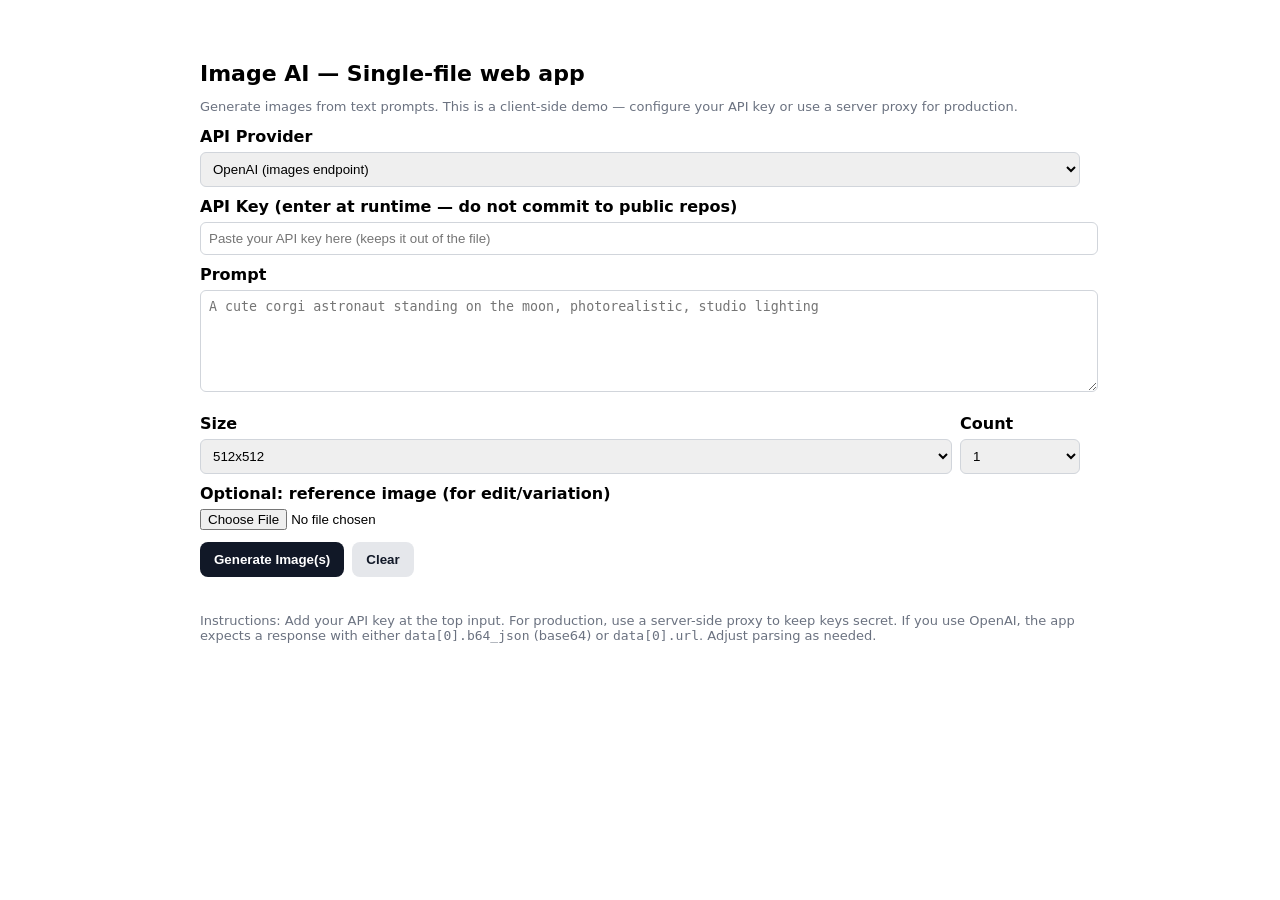
<file: image-ai-singlefile.html>
<!--
Single-file Image AI Web App
File name: image-ai-singlefile.html
Description: A single HTML file that lets you generate images from text prompts using an image-generation API (OpenAI or Replicate-compatible).

Usage:
1. Open the file in a text editor and replace the placeholder API key or choose to enter your key at runtime.
2. Upload to GitHub as a single file. Users can open the file locally or host it on GitHub Pages (enable Pages in repo settings).

Security note: Do NOT commit your API key to a public repo. Instead, use runtime input or a server proxy.

This file includes:
- Prompt input
- Option to upload a reference image (for edit/variation if supported by API)
- Size selection
- Number of images
- Display of generated images with download buttons
- Basic error handling and helpful messages

The fetch code attempts to handle common responses from OpenAI-style APIs (data[0].b64_json or data[0].url). If your provider returns a different format, adjust the parsing in `handleGenerationResponse`.
-->

<!doctype html>
<html lang="en">
<head>
  <meta charset="utf-8" />
  <meta name="viewport" content="width=device-width,initial-scale=1" />
  <title>Image AI — Single File</title>
  <style>
    :root{font-family:Inter,system-ui,-apple-system,Segoe UI,Roboto,'Helvetica Neue',Arial;}
    body{max-width:880px;margin:28px auto;padding:18px;}
    h1{font-size:22px;margin-bottom:6px}
    label{display:block;margin:10px 0 6px;font-weight:600}
    input[type=text], select, textarea{width:100%;padding:8px;border-radius:6px;border:1px solid #d1d5db}
    textarea{min-height:84px}
    button{padding:10px 14px;border-radius:8px;border:0;background:#111827;color:white;font-weight:600;cursor:pointer}
    .row{display:flex;gap:8px}
    .col{flex:1}
    #gallery{display:grid;grid-template-columns:repeat(auto-fill,minmax(180px,1fr));gap:12px;margin-top:16px}
    .card{background:#fff;border:1px solid #e6e6e6;padding:10px;border-radius:8px;text-align:center}
    img.preview{max-width:100%;height:auto;border-radius:6px}
    .note{font-size:13px;color:#374151;margin-top:8px}
    footer{margin-top:20px;color:#6b7280;font-size:13px}
    .small{font-size:13px;color:#6b7280}
    .danger{color:#b91c1c}
  </style>
</head>
<body>
  <h1>Image AI — Single-file web app</h1>
  <p class="small">Generate images from text prompts. This is a client-side demo — configure your API key or use a server proxy for production.</p>

  <label for="apiProvider">API Provider</label>
  <select id="apiProvider">
    <option value="openai">OpenAI (images endpoint)</option>
    <option value="replicate">Replicate-compatible</option>
  </select>

  <label for="apiKey">API Key (enter at runtime — do not commit to public repos)</label>
  <input id="apiKey" type="text" placeholder="Paste your API key here (keeps it out of the file)" />

  <label for="prompt">Prompt</label>
  <textarea id="prompt" placeholder="A cute corgi astronaut standing on the moon, photorealistic, studio lighting"></textarea>

  <div class="row" style="margin-top:8px">
    <div class="col">
      <label for="size">Size</label>
      <select id="size">
        <option value="256x256">256x256</option>
        <option value="512x512" selected>512x512</option>
        <option value="1024x1024">1024x1024</option>
      </select>
    </div>
    <div style="width:120px">
      <label for="n">Count</label>
      <select id="n">
        <option value="1">1</option>
        <option value="2">2</option>
        <option value="3">3</option>
        <option value="4">4</option>
      </select>
    </div>
  </div>

  <label for="imageFile">Optional: reference image (for edit/variation)</label>
  <input id="imageFile" type="file" accept="image/*" />

  <div style="margin-top:12px;display:flex;gap:8px;align-items:center">
    <button id="generateBtn">Generate Image(s)</button>
    <button id="clearBtn" style="background:#e5e7eb;color:#111827">Clear</button>
    <div id="status" class="note" style="margin-left:8px"></div>
  </div>

  <div id="gallery"></div>

  <footer>
    <p class="small">Instructions: Add your API key at the top input. For production, use a server-side proxy to keep keys secret. If you use OpenAI, the app expects a response with either <code>data[0].b64_json</code> (base64) or <code>data[0].url</code>. Adjust parsing as needed.</p>
  </footer>

  <script>
    const apiProviderEl = document.getElementById('apiProvider');
    const apiKeyEl = document.getElementById('apiKey');
    const promptEl = document.getElementById('prompt');
    const sizeEl = document.getElementById('size');
    const nEl = document.getElementById('n');
    const imageFileEl = document.getElementById('imageFile');
    const gallery = document.getElementById('gallery');
    const status = document.getElementById('status');
    const generateBtn = document.getElementById('generateBtn');
    const clearBtn = document.getElementById('clearBtn');

    clearBtn.addEventListener('click', ()=>{
      promptEl.value='';gallery.innerHTML='';status.textContent='';apiKeyEl.value='';
    });

    generateBtn.addEventListener('click', async ()=>{
      const provider = apiProviderEl.value;
      const apiKey = apiKeyEl.value.trim();
      const prompt = promptEl.value.trim();
      const size = sizeEl.value;
      const count = Number(nEl.value);

      if(!prompt){status.textContent='Please enter a prompt.';return}
      if(!apiKey){status.textContent='Please provide an API key (or run behind a proxy).';return}

      status.textContent='Generating...';
      generateBtn.disabled = true;

      try{
        // If a reference image is provided, read it as a File object
        const refFile = imageFileEl.files[0] || null;
        let responseJson = null;

        if(provider==='openai'){
          // OpenAI images generative endpoint (client-side). Note: exposing API key client-side is insecure.
          const url = 'https://api.openai.com/v1/images/generations';

          const body = {
            prompt: prompt,
            n: count,
            size: size
          };

          // If user supplied an image and the API supports images, you would add it as multipart/form-data.
          const res = await fetch(url, {
            method: 'POST',
            headers: {
              'Content-Type': 'application/json',
              'Authorization': 'Bearer ' + apiKey
            },
            body: JSON.stringify(body)
          });
          responseJson = await res.json();
        } else if(provider==='replicate'){
          // Example: Replicate text-to-image endpoint pattern. Replace model and payload per your account.
          const url = 'https://api.replicate.com/v1/predictions';
          const payload = {
            version: "db21e45d...replace_with_model_version",
            input: {
              prompt: prompt,
              width: parseInt(size.split('x')[0],10),
              height: parseInt(size.split('x')[1],10)
            }
          };
          const res = await fetch(url,{
            method:'POST',
            headers:{
              'Content-Type':'application/json',
              'Authorization':'Token ' + apiKey
            },
            body: JSON.stringify(payload)
          });
          responseJson = await res.json();
        }

        handleGenerationResponse(responseJson, provider, count);
      }catch(err){
        console.error(err);
        status.textContent = 'Error: ' + (err.message || err);
      } finally{
        generateBtn.disabled = false;
      }
    });

    function handleGenerationResponse(resp, provider, count){
      gallery.innerHTML = '';
      status.textContent = '';
      if(!resp){ status.textContent = 'No response from API.'; return }

      // Common OpenAI-style response: { data: [ { b64_json: '...' } ] }
      if(resp.data && Array.isArray(resp.data) && resp.data.length){
        resp.data.forEach((item, idx)=>{
          if(item.b64_json){
            const img = document.createElement('img');
            img.className = 'preview';
            img.src = 'data:image/png;base64,' + item.b64_json;
            addCard(img, idx+1);
          } else if(item.url){
            const img = document.createElement('img');
            img.className = 'preview';
            img.crossOrigin = 'anonymous';
            img.src = item.url;
            addCard(img, idx+1);
          }
        });
        return;
      }

      // Replicate-style: { output: ['https://...png', ...] }
      if(resp.output && Array.isArray(resp.output)){
        resp.output.forEach((url, idx)=>{
          const img = document.createElement('img');
          img.className = 'preview';
          img.src = url;
          addCard(img, idx+1);
        });
        return;
      }

      // If response contains a single url string
      if(resp.url && typeof resp.url === 'string'){
        const img = document.createElement('img');
        img.className = 'preview';
        img.src = resp.url;
        addCard(img, 1);
        return;
      }

      // If OpenAI returns base64 in different key
      if(resp.base64_image){
        const img = document.createElement('img');
        img.className = 'preview';
        img.src = 'data:image/png;base64,' + resp.base64_image;
        addCard(img, 1);
        return;
      }

      // Fallback: show raw JSON so developer can debug
      const pre = document.createElement('pre');
      pre.textContent = JSON.stringify(resp, null, 2);
      gallery.appendChild(pre);
      status.textContent = 'Response format not recognized — see JSON above.';
    }

    function addCard(imgEl, idx){
      const div = document.createElement('div');
      div.className = 'card';
      const title = document.createElement('div');
      title.style.fontSize='13px';
      title.style.marginBottom='8px';
      title.textContent = 'Image ' + idx;
      div.appendChild(title);
      div.appendChild(imgEl);

      const btnWrap = document.createElement('div');
      btnWrap.style.marginTop='8px';

      const dl = document.createElement('button');
      dl.textContent = 'Download';
      dl.style.marginRight='6px';
      dl.addEventListener('click', ()=>downloadImage(imgEl.src, 'image-'+idx+'.png'));
      btnWrap.appendChild(dl);

      const openBtn = document.createElement('button');
      openBtn.textContent = 'Open';
      openBtn.style.background='#10b981';
      openBtn.addEventListener('click', ()=>window.open(imgEl.src, '_blank'));
      btnWrap.appendChild(openBtn);

      div.appendChild(btnWrap);
      gallery.appendChild(div);
    }

    function downloadImage(dataUrl, filename){
      // If dataUrl is remote URL, try to fetch blob
      if(dataUrl.startsWith('http')){
        fetch(dataUrl).then(r=>r.blob()).then(blob=>{
          const url = URL.createObjectURL(blob);
          const a = document.createElement('a');
          a.href = url; a.download = filename; document.body.appendChild(a); a.click(); a.remove();
          URL.revokeObjectURL(url);
        }).catch(e=>{ alert('Download failed: '+e); });
        return;
      }
      const a = document.createElement('a');
      a.href = dataUrl; a.download = filename; document.body.appendChild(a); a.click(); a.remove();
    }
  </script>
</body>
</html>
</file>
